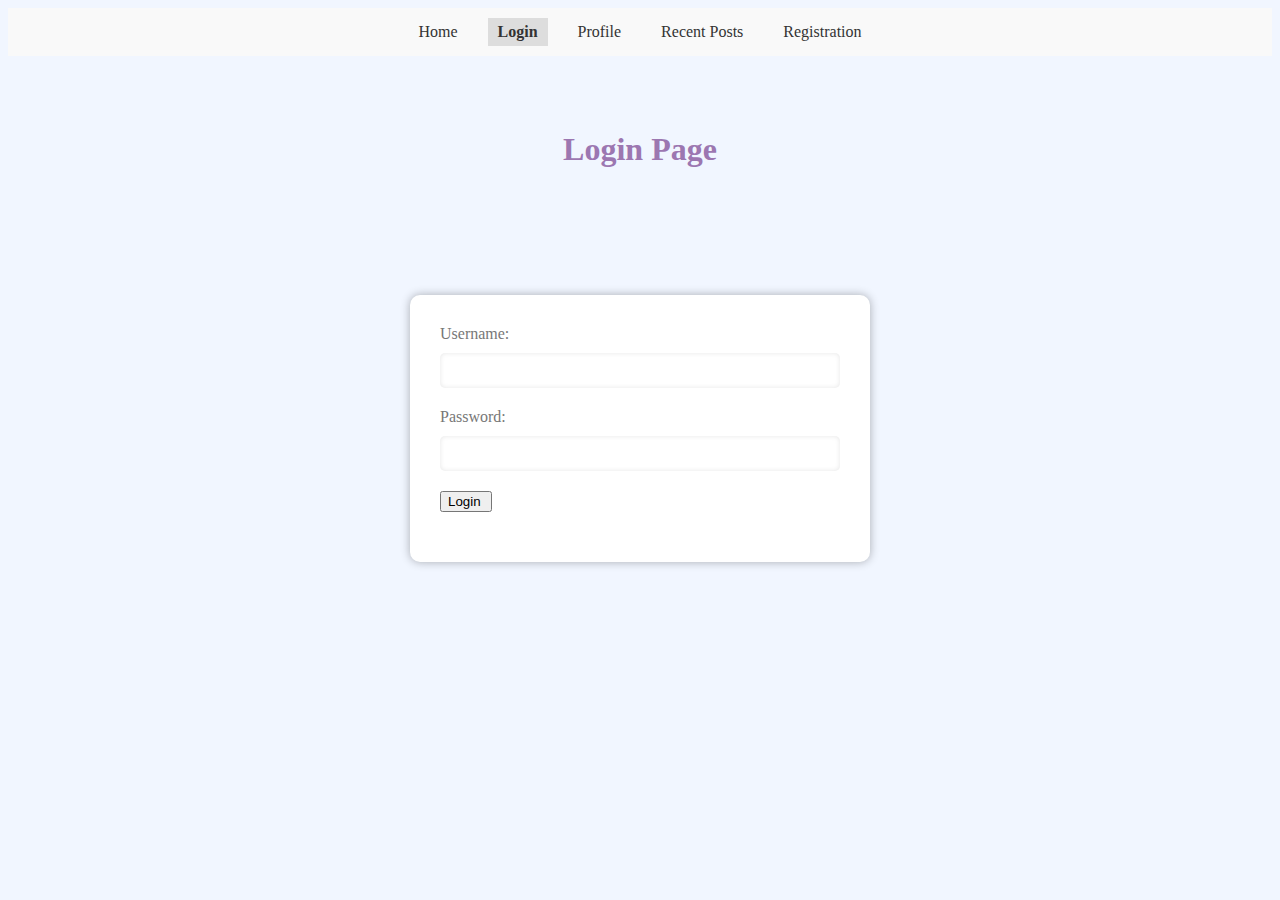
<file: login.html>
<script src="js/navbar.js"></script>
<script src="js/auth.js"> </script>
<body>
    <style>

  body {
    background-color: #f1f6ff;
  }

  #login-form {
    background-color: #fff;
    border-radius: 10px;
    box-shadow: 0px 0px 10px rgba(0, 0, 0, 0.3);
    margin: 10% auto;
    padding: 30px;
    width: 400px;
  }

  h1 {
    color: #9c77b1;
    margin-bottom: 30px;
    text-align: center;
  }

  label {
    color: #777;
    display: block;
    margin-bottom: 10px;
  }

  input[type="text"],
  input[type="password"] {
    border: none;
    border-radius: 5px;
    box-shadow: inset 0px 0px 5px rgba(0, 0, 0, 0.1);
    margin-bottom: 20px;
    padding: 10px;
    width: 100%;
  }

  input[type="submit"] {
    background-color: #9c77b1;
    border: none;
    border-radius: 5px;
    color: #fff;
    cursor: pointer;
    padding: 10px;
    width: 100%;
  }

  input[type="submit"]:hover {
    background-color: #c6d1d8;
  }

  .error-message {
    color: #f00;
    margin-top: 20px;
    text-align: center;
  }

  /* New styles for banner and images */
  .banner {
    background-color: #9c77b1;
    color: #fff;
    padding: 20px;
    text-align: center;
  }

  .logo {
    display: block;
    margin: 0 auto;
    max-width: 200px;
  }
    </style>
   <br>
   <br>
   <br>
   <h1>Login Page</h1>
  
   <div id="login-form">
    <label for="username">Username:</label>
    <input type="text" id="username" name="username" required>
    <label for="password">Password:</label>
    <input type="password" id="password" name="password" required>
    <input type="button" value="Login " id="login" onclick="handleFormSubmit()">
    <div class="error-message" id="error-message"></div>
   </div>
  
   <script>
    function handleFormSubmit(event) {

   
   // Get form input values
   const username = document.getElementById("username").value;
   const password = document.getElementById("password").value;
   
   login({
    username: username,
    password:password,
   })
   // Clear form inputs
   document.getElementById("username").value = "";
   document.getElementById("password").value = "";};
   </script>
  </body>
</file>
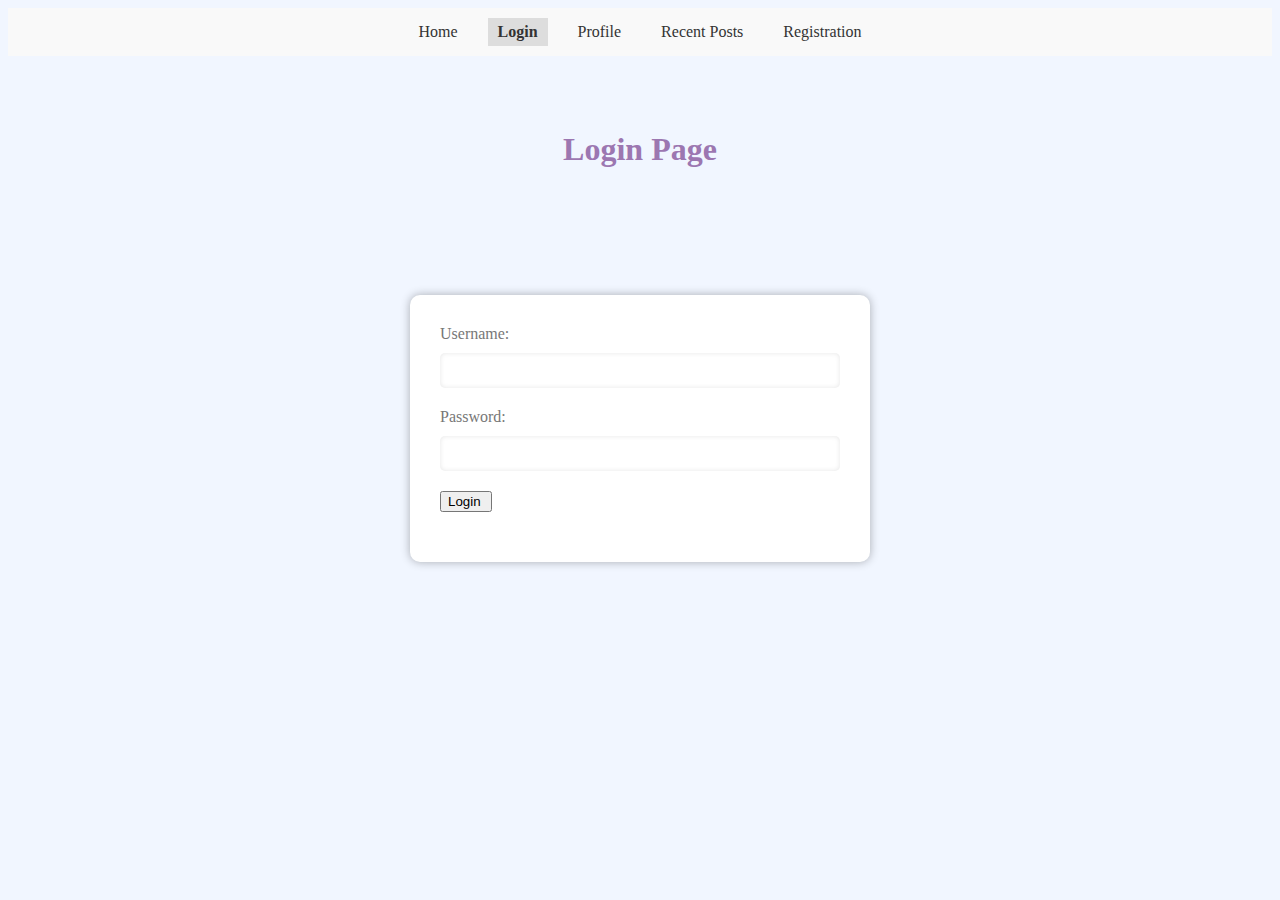
<file: recentposts.html>
<script src="js/auth.js"> </script>
<script src="js/navbar.js"></script>
<style>
  .card{
    margin:1em;
    box-shadow: 3px 3px 6px 6px rgba(0, 0, 0, 0.5);
    border: thick double #32a1ce;
    background-color: #9c77b1;
    color:white;
    padding-top: 1em;
    text-align: center;
    height: 100px;
   }
   .card:hover {
  background-color: #91648f;
  box-shadow: 12px 12px 2px 1px rgba(0, 0, 255, .4);
}

/* CSS */
.button {
  background: #5E5DF0;
  border-radius: 999px;
  box-shadow: #5E5DF0 0 10px 20px -10px;
  box-sizing: border-box;
  color: #FFFFFF;
  cursor: pointer;
  font-family: Inter,Helvetica,"Apple Color Emoji","Segoe UI Emoji",NotoColorEmoji,"Noto Color Emoji","Segoe UI Symbol","Android Emoji",EmojiSymbols,-apple-system,system-ui,"Segoe UI",Roboto,"Helvetica Neue","Noto Sans",sans-serif;
  font-size: 16px;
  font-weight: 700;
  line-height: 24px;
  opacity: 1;
  outline: 0 solid transparent;
  padding: 8px 18px;
  user-select: none;
  -webkit-user-select: none;
  touch-action: manipulation;
  width: fit-content;
  word-break: break-word;
  border: 0;
}
</style>
<body>
  <button class="button"id="showFormBtn">START A BLOG</button>
  <div id="postForm" style="display: none;">
    <label for="title">Title:</label>
    <input type="text" id="title" name="title" required>

    <label for="content">Content:</label>
    <textarea id="content" name="content" required></textarea>

   <input type="button" id="post" value="Post"></button>
    <!-- <input type="button" value="Register" id="register" onclick="storeData()" -->
  </div>
  <div id="target"></div>
  <script>
    if (!isLoggedIn()){
      location="login.html"
    }
    showFormBtn.onclick = e => {
      postForm.style.display = "block";
    }
    post.onclick = e => {
      data = {
        "text": content.value
      }
      sendPost(data)
    }
    getPosts()

  </script>
</body>
</file>
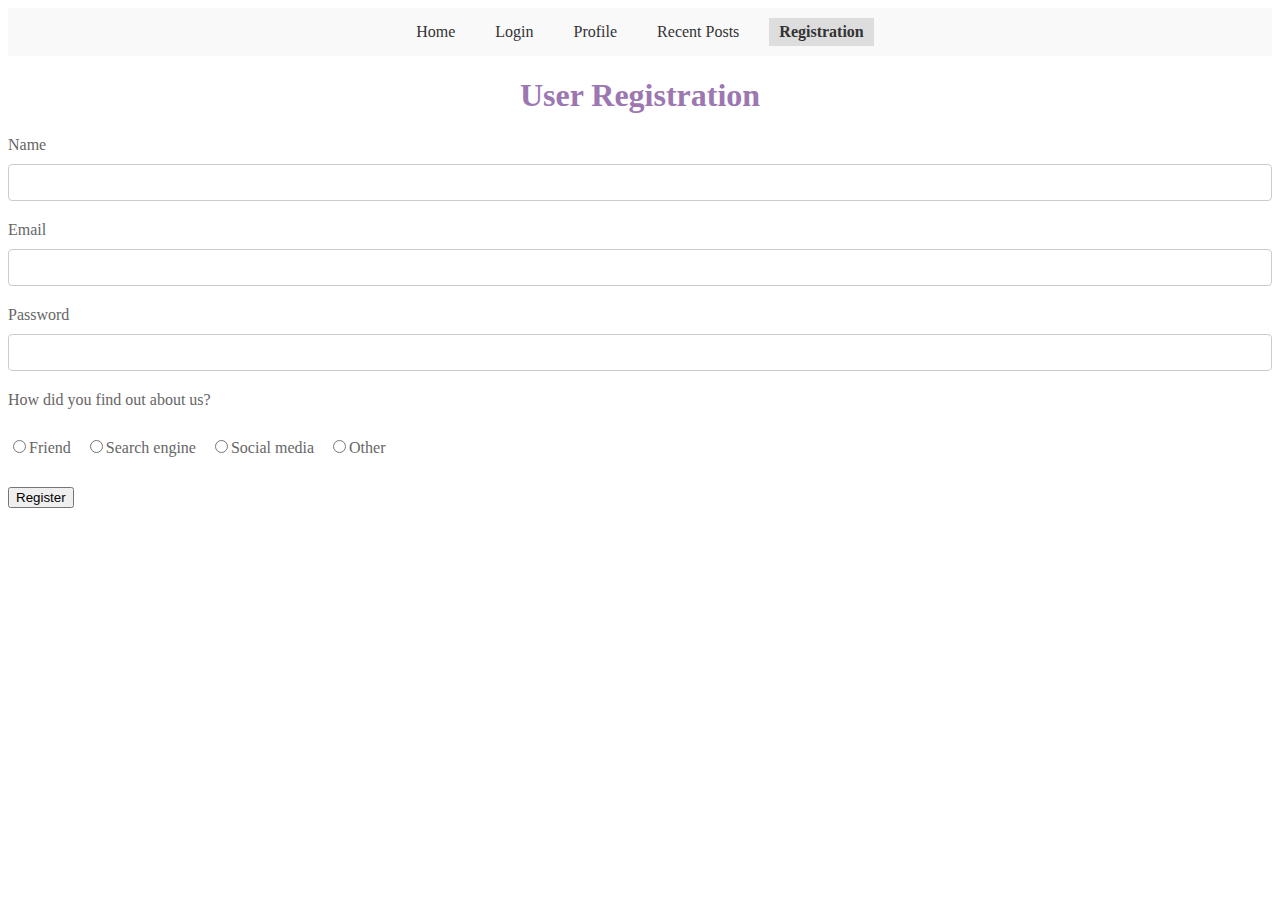
<file: registration.html>
<script src="js/navbar.js"></script>
<script src="js/auth.js"> </script>

<body>
      
    <h1>User Registration</h1>
		<title>User Registration</title>
		<style>
            
      h1 {
      text-align: center;
      color: #9c77b1;
    }
    
    form {
      max-width: 400px;
      margin: 0 auto;
      padding: 20px;
      background-color: #fff;
      border-radius: 5px;
      box-shadow: 0 0 10px rgba(0, 0, 0, 0.1);
    }
    
    label {
      display: block;
      margin-bottom: 10px;
      color: #666;
    }
    
    input[type="text"],
    input[type="email"],
    input[type="password"] {
      width: 100%;
      padding: 10px;
      margin-bottom: 20px;
      border: 1px solid #ccc;
      border-radius: 4px;
      box-sizing: border-box;
    }
    
    .radio-group {
      margin-bottom: 20px;
    }
    
    .radio-group span {
      display: block;
      margin-bottom: 10px;
      color: #666;
    }
    
    .radio-group label {
      display: inline-block;
      margin-right: 10px;
      color: #666;
    }
    
    input[type="submit"] {
      background-color: #9c77b1;
      color: #fff;
      border: none;
      padding: 10px 20px;
      border-radius: 4px;
      cursor: pointer;
    }
    
    input[type="submit"]:hover {
      background-color: #af54e4;
    }
  
		</style>
	  </head>
      <label for="name">Name</label>
      <input type="text" id="fullName" name="name" required>
      <label for="email">Email</label>
      <input type="email" id="email" name="email" required>
      <label for="password">Password</label>
      <input type="password" id="password" name="password" required>
      <div class="radio-group">
        <span>How did you find out about us?</span>
        <br>
        <label><input type="radio" name="find-out" value="friend">Friend</label>
        <label><input type="radio" name="find-out" value="search">Search engine</label>
        <label><input type="radio" name="find-out" value="social-media">Social media</label>
        <label><input type="radio" name="find-out" value="other">Other</label>
      </div>
      <input type="button" value="Register" id="register" onclick="storeData()">
    <script>
  
      function storeData(){
    
        register({
          "username": email.value,
          "fullName": fullName.value,
          "password": password.value,
        })
       
    };
    </script>
</file>
